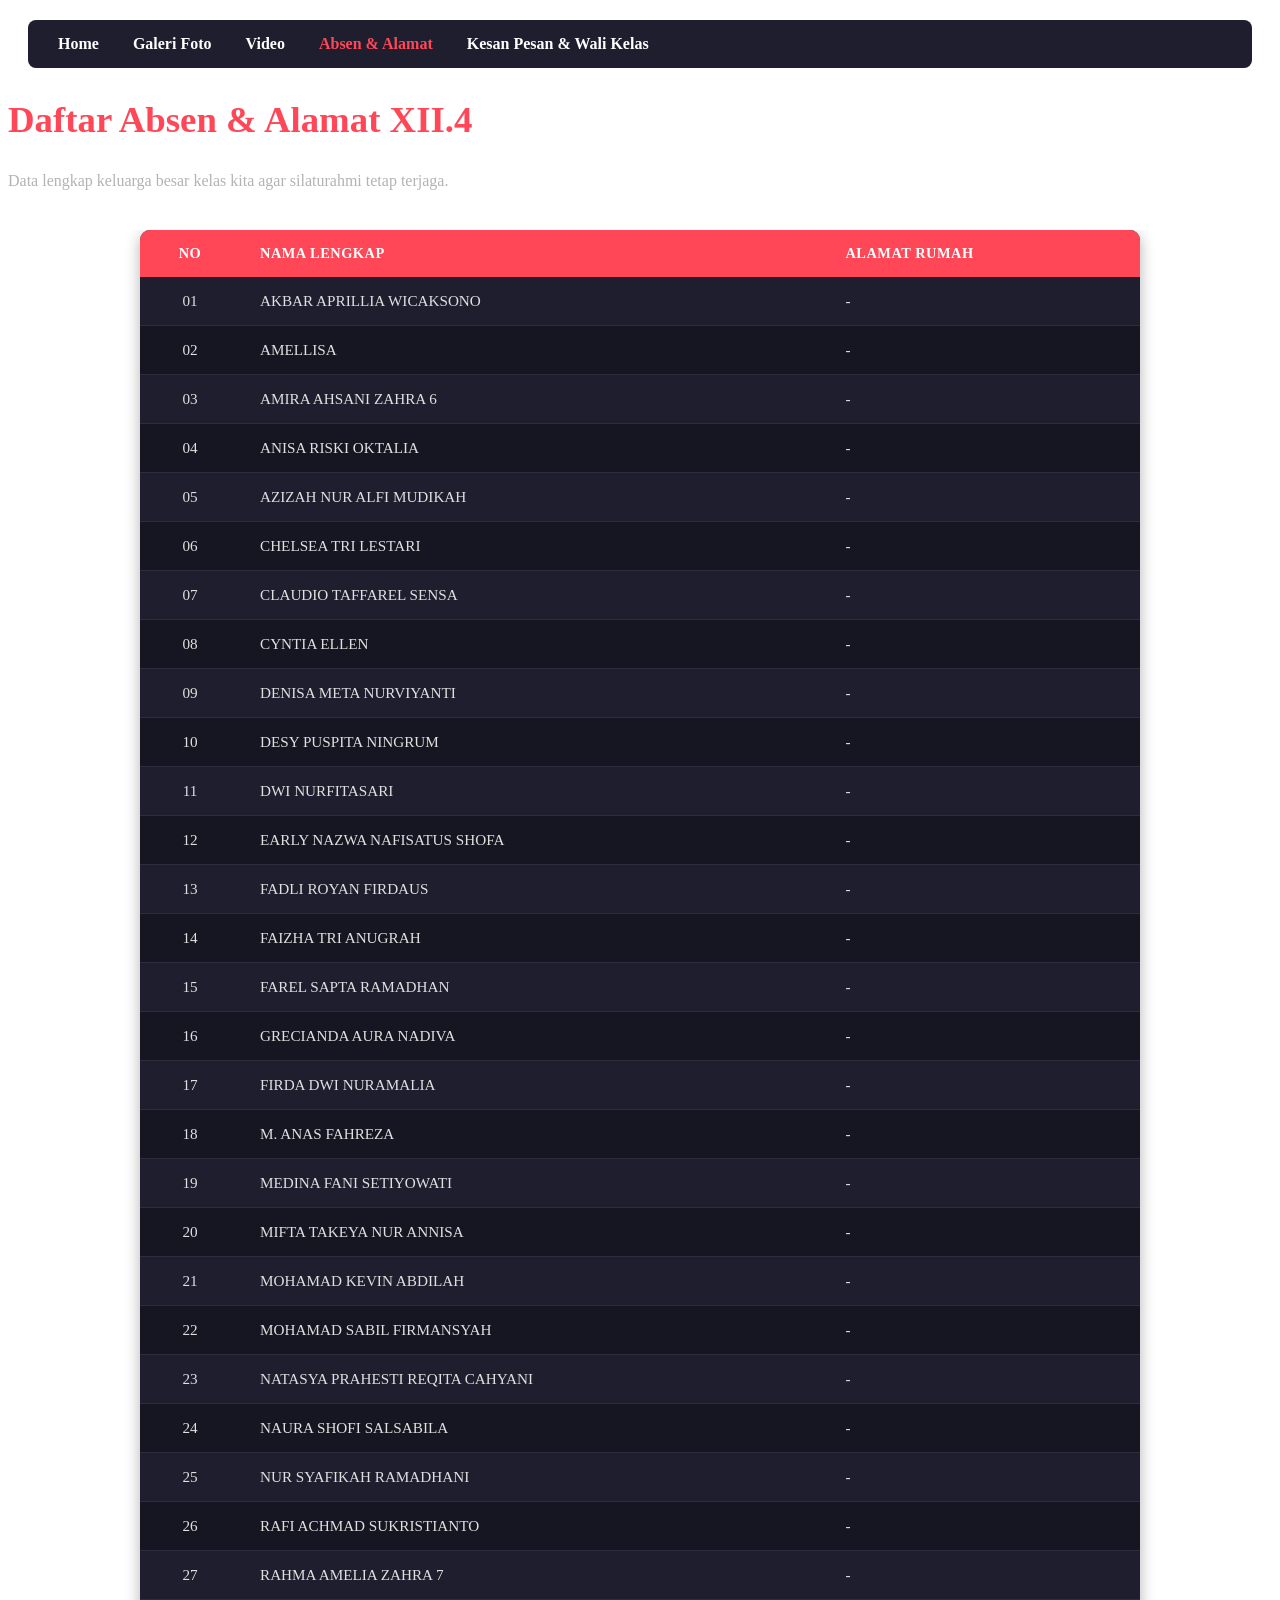
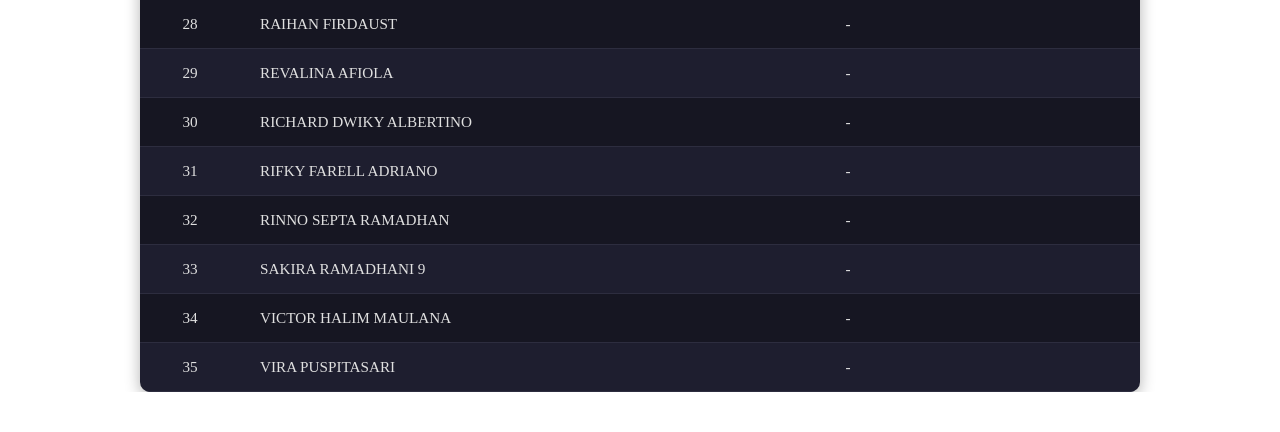
<file: data-kelas.html>
<!DOCTYPE html>
<html lang="id">
<head>
    <meta charset="UTF-8">
    <meta name="viewport" content="width=device-width, initial-scale=1.0">
    <title>Data Kelas XII.4</title>
    <style>
        font-family: 'Segoe UI', Tahoma, Geneva, Verdana, sans-serif;
        body {
            margin: 0;
            padding: 0;
            background-color: #121212;
            color: #ffffff;
            text-align: center;
        }

        /* Gaya Menu Navigasi */
        nav {
            background-color: #1e1e2f;
            padding: 15px;
            border-radius: 8px;
            margin: 20px;
        }

        nav a {
            color: #ffffff;
            text-decoration: none;
            margin: 0 15px;
            font-weight: 600;
            transition: color 0.2s;
        }

        nav a:hover, nav a.active {
            color: #ff4757;
        }

        h2 {
            color: #ff4757;
            margin-top: 30px;
            font-size: 2.3rem;
        }

        p.sub-title {
            color: #b3b3b3;
            margin-bottom: 40px;
        }

        /* --- DESAIN TABEL ABSEN & ALAMAT --- */
        .table-container {
            max-width: 1000px;
            margin: 0 auto 40px auto;
            padding: 0 20px;
            overflow-x: auto; /* Biar aman kalau dibuka di HP */
        }

        table {
            width: 100%;
            border-collapse: collapse;
            background-color: #1e1e2f;
            border-radius: 10px;
            overflow: hidden;
            box-shadow: 0 4px 15px rgba(0,0,0,0.3);
        }

        th, td {
            padding: 15px 20px;
            text-align: left;
        }

        th {
            background-color: #ff4757;
            color: #ffffff;
            font-weight: 600;
            text-transform: uppercase;
            font-size: 0.9rem;
            letter-spacing: 0.5px;
        }

        td {
            border-bottom: 1px solid #2d2d3f;
            color: #e0e0e0;
            font-size: 0.95rem;
        }

        /* Warna selang-seling */
        tr:nth-child(even) td {
            background-color: #161622;
        }

        /* Efek sorot kursor */
        tr:hover td {
            background-color: #252538;
            color: #ffffff;
        }

        .no-col {
            text-align: center;
            width: 60px;
        }
    </style>
</head>
<body>

    <!-- Menu Navigasi -->
    <nav>
        <a href="index.html">Home</a>
        <a href="galeri.html">Galeri Foto</a>
        <a href="video.html">Video</a>
        <a href="data-kelas.html" class="active">Absen & Alamat</a>
        <a href="kesan-pesan.html">Kesan Pesan & Wali Kelas</a>
    </nav>

    <h2>Daftar Absen & Alamat XII.4</h2>
    <p class="sub-title">Data lengkap keluarga besar kelas kita agar silaturahmi tetap terjaga.</p>

    <!-- CONTAINER TABEL -->
    <div class="table-container">
        <table>
            <thead>
                <tr>
                    <th class="no-col">No</th>
                    <th>Nama Lengkap</th>
                    <th>Alamat Rumah</th>
                </tr>
            </thead>
            <tbody>
                <tr>
                    <td class="no-col">01</td>
                    <td>AKBAR APRILLIA WICAKSONO</td>
                    <td>-</td>
                </tr>
                <tr>
                    <td class="no-col">02</td>
                    <td>AMELLISA</td>
                    <td>-</td>
                </tr>
                <tr>
                    <td class="no-col">03</td>
                    <td>AMIRA AHSANI ZAHRA 6</td>
                    <td>-</td>
                </tr>
                <tr>
                    <td class="no-col">04</td>
                    <td>ANISA RISKI OKTALIA</td>
                    <td>-</td>
                </tr>
                <tr>
                    <td class="no-col">05</td>
                    <td>AZIZAH NUR ALFI MUDIKAH</td>
                    <td>-</td>
                </tr>
                <tr>
                    <td class="no-col">06</td>
                    <td>CHELSEA TRI LESTARI</td>
                    <td>-</td>
                </tr>
                <tr>
                    <td class="no-col">07</td>
                    <td>CLAUDIO TAFFAREL SENSA</td>
                    <td>-</td>
                </tr>
                <tr>
                    <td class="no-col">08</td>
                    <td>CYNTIA ELLEN</td>
                    <td>-</td>
                </tr>
                <tr>
                    <td class="no-col">09</td>
                    <td>DENISA META NURVIYANTI</td>
                    <td>-</td>
                </tr>
                <tr>
                    <td class="no-col">10</td>
                    <td>DESY PUSPITA NINGRUM</td>
                    <td>-</td>
                </tr>
                <tr>
                    <td class="no-col">11</td>
                    <td>DWI NURFITASARI</td>
                    <td>-</td>
                </tr>
                <tr>
                    <td class="no-col">12</td>
                    <td>EARLY NAZWA NAFISATUS SHOFA</td>
                    <td>-</td>
                </tr>
                <tr>
                    <td class="no-col">13</td>
                    <td>FADLI ROYAN FIRDAUS</td>
                    <td>-</td>
                </tr>
                <tr>
                    <td class="no-col">14</td>
                    <td>FAIZHA TRI ANUGRAH</td>
                    <td>-</td>
                </tr>
                <tr>
                    <td class="no-col">15</td>
                    <td>FAREL SAPTA RAMADHAN</td>
                    <td>-</td>
                </tr>
                <tr>
                    <td class="no-col">16</td>
                    <td>GRECIANDA AURA NADIVA</td>
                    <td>-</td>
                </tr>
                <tr>
                    <td class="no-col">17</td>
                    <td>FIRDA DWI NURAMALIA</td>
                    <td>-</td>
                </tr>
                <tr>
                    <td class="no-col">18</td>
                    <td>M. ANAS FAHREZA</td>
                    <td>-</td>
                </tr>
                <tr>
                    <td class="no-col">19</td>
                    <td>MEDINA FANI SETIYOWATI</td>
                    <td>-</td>
                </tr>
                <tr>
                    <td class="no-col">20</td>
                    <td>MIFTA TAKEYA NUR ANNISA</td>
                    <td>-</td>
                </tr>
                <tr>
                    <td class="no-col">21</td>
                    <td>MOHAMAD KEVIN ABDILAH</td>
                    <td>-</td>
                </tr>
                <tr>
                    <td class="no-col">22</td>
                    <td>MOHAMAD SABIL FIRMANSYAH</td>
                    <td>-</td>
                </tr>
                <tr>
                    <td class="no-col">23</td>
                    <td>NATASYA PRAHESTI REQITA CAHYANI</td>
                    <td>-</td>
                </tr>
                <tr>
                    <td class="no-col">24</td>
                    <td>NAURA SHOFI SALSABILA</td>
                    <td>-</td>
                </tr>
                <tr>
                    <td class="no-col">25</td>
                    <td>NUR SYAFIKAH RAMADHANI</td>
                    <td>-</td>
                </tr>
                <tr>
                    <td class="no-col">26</td>
                    <td>RAFI ACHMAD SUKRISTIANTO</td>
                    <td>-</td>
                </tr>
                <tr>
                    <td class="no-col">27</td>
                    <td>RAHMA AMELIA ZAHRA 7</td>
                    <td>-</td>
                </tr>
                <tr>
                    <td class="no-col">28</td>
                    <td>RAIHAN FIRDAUST</td>
                    <td>-</td>
                </tr>
                <tr>
                    <td class="no-col">29</td>
                    <td>REVALINA AFIOLA</td>
                    <td>-</td>
                </tr>
                <tr>
                    <td class="no-col">30</td>
                    <td>RICHARD DWIKY ALBERTINO</td>
                    <td>-</td>
                </tr>
                <tr>
                    <td class="no-col">31</td>
                    <td>RIFKY FARELL ADRIANO</td>
                    <td>-</td>
                </tr>
                <tr>
                    <td class="no-col">32</td>
                    <td>RINNO SEPTA RAMADHAN</td>
                    <td>-</td>
                </tr>
                <tr>
                    <td class="no-col">33</td>
                    <td>SAKIRA RAMADHANI 9</td>
                    <td>-</td>
                </tr>
                <tr>
                    <td class="no-col">34</td>
                    <td>VICTOR HALIM MAULANA</td>
                    <td>-</td>
                </tr>
                <tr>
                    <td class="no-col">35</td>
                    <td>VIRA PUSPITASARI</td>
                    <td>-</td>
                </tr>
            </tbody>
        </table>
    </div>

</body>
                      </html>
</file>
